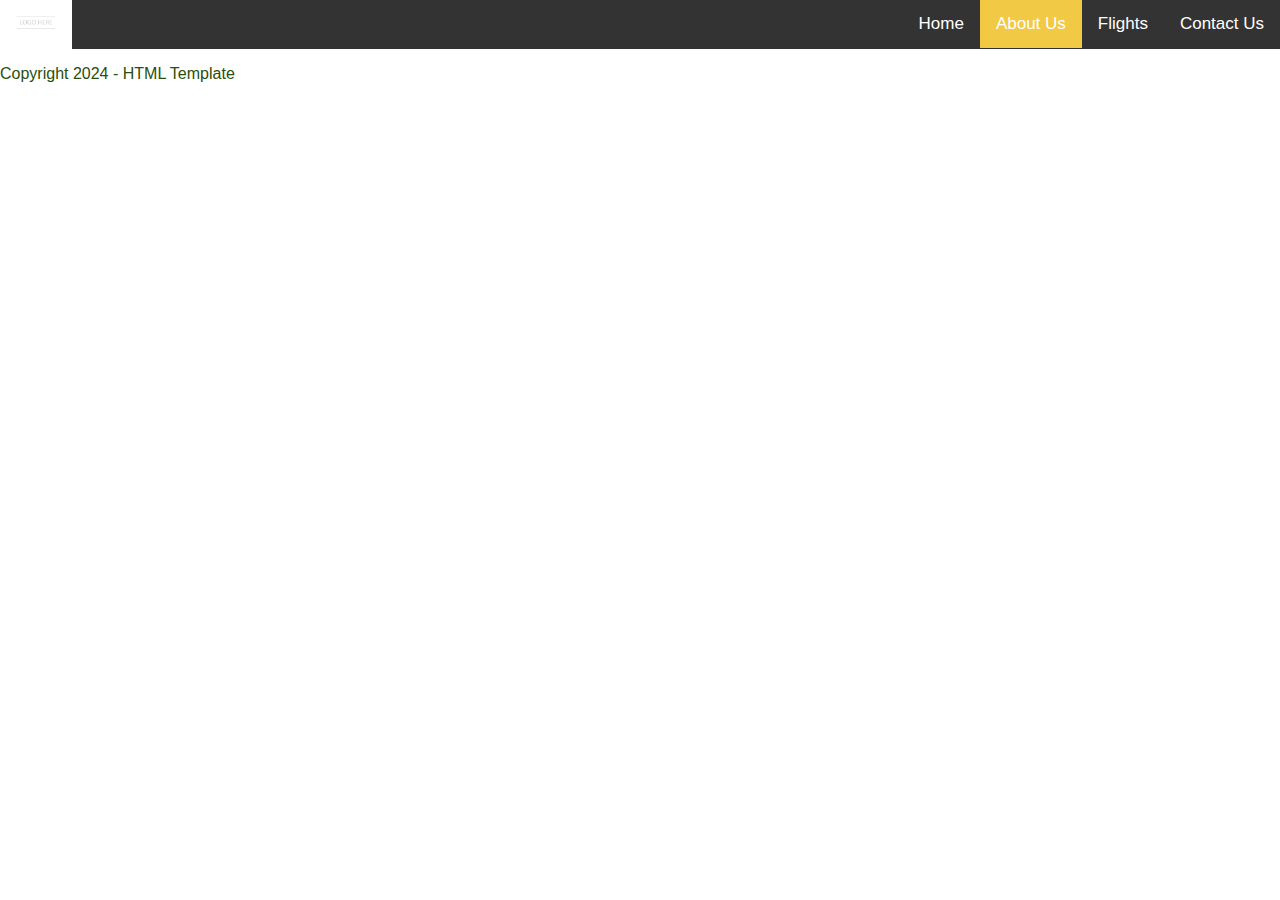
<file: Pages/about.html>
<!DOCTYPE html>
<html lang="en">
<head>
    <meta charset="UTF-8" >
    <meta http-equiv="X-UX-Compatible" content="IE-edge">
    <meta name="viewport" content="width-device-width, initial-scale-1.0">
    <meta name="keyword" content="HTML, CSS, Template, Bootstrap">
    <meta name="author" content="Hendrik, Odendaal, 221140">

    <title>HTML Template</title>

    <link rel="stylesheet" href="../Css/main.css">
</head> 
<body>
<nav>
    <div class="topNav">
        <a href="index.html"> <img src="../assets/logo.png" width="40px" ></a>
        <div class="topNavRight">
         <a  href="../index.html">Home</a>
         <a class="active" href="about.html">About Us</a>
         <a href="flight.html">Flights</a>
         <a href="contact.html">Contact Us</a>
        </div>
     </div>
</nav>
    <header>

    </header>
    <section>

    </section>
    <footer>
         
    <p>Copyright 2024 - HTML Template</p>  
    </footer>



</body>

</html>
</file>
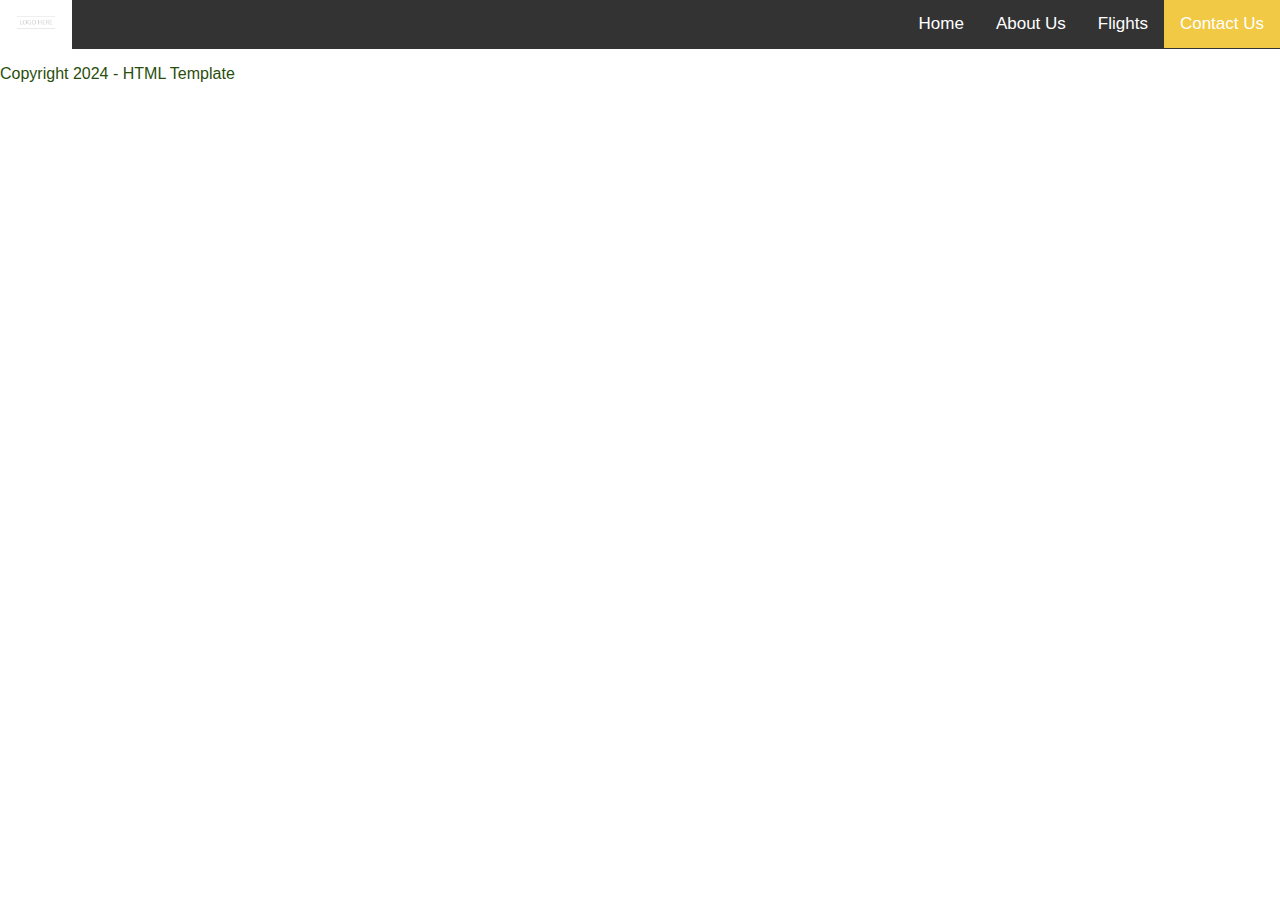
<file: Pages/contact.html>
<!DOCTYPE html>
<html lang="en">
<head>
    <meta charset="UTF-8" >
    <meta http-equiv="X-UX-Compatible" content="IE-edge">
    <meta name="viewport" content="width-device-width, initial-scale-1.0">
    <meta name="keyword" content="HTML, CSS, Template, Bootstrap">
    <meta name="author" content="Hendrik, Odendaal, 221140">

    <title>HTML Template</title>

    <link rel="stylesheet" href="../Css/main.css">
</head> 
<body>
<nav>
    <div class="topNav">
        <a href="index.html"> <img src="../assets/logo.png" width="40px" ></a>
        <div class="topNavRight">
         <a  href="../index.html">Home</a>
         <a href="about.html">About Us</a>
         <a href="flight.html">Flights</a>
         <a class="active" href="contact.html">Contact Us</a>
        </div>
     </div>
</nav>
    <header>

    </header>
    <section>

    </section>
    <footer>
         
    <p>Copyright 2024 - HTML Template</p>  
    </footer>



</body>

</html>
</file>
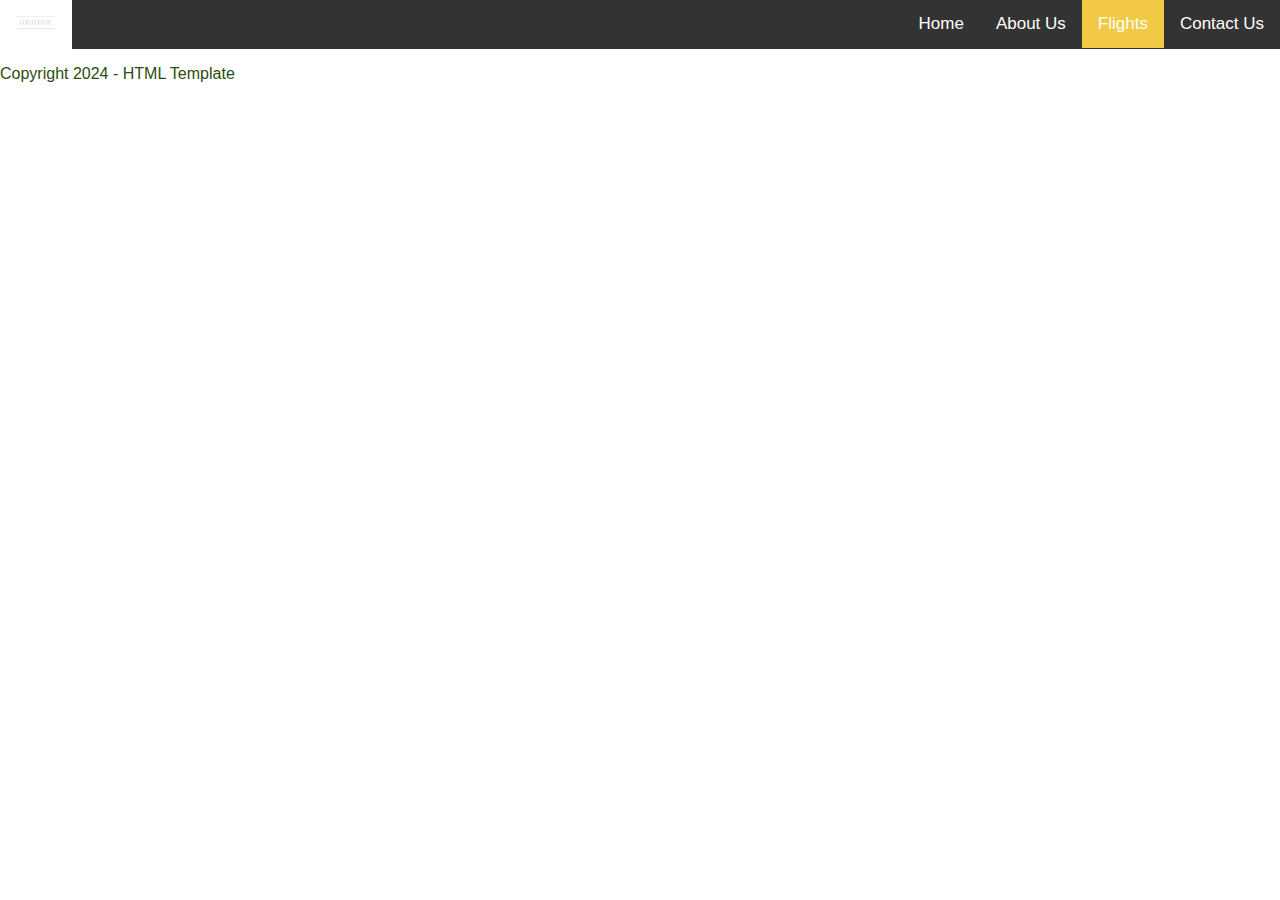
<file: Pages/flight.html>
<!DOCTYPE html>
<html lang="en">
<head>
    <meta charset="UTF-8" >
    <meta http-equiv="X-UX-Compatible" content="IE-edge">
    <meta name="viewport" content="width-device-width, initial-scale-1.0">
    <meta name="keyword" content="HTML, CSS, Template, Bootstrap">
    <meta name="author" content="Hendrik, Odendaal, 221140">

    <title>HTML Template</title>

    <link rel="stylesheet" href="../Css/main.css">
</head> 
<body>
    <nav>
        <div class="topNav">
            <a href="index.html"> <img src="../assets/logo.png" width="40px" ></a>
            <div class="topNavRight">
             <a  href="../index.html">Home</a>
             <a href="about.html">About Us</a>
             <a class="active" href="flight.html">Flights</a>
             <a href="contact.html">Contact Us</a>
            </div>
         </div>
    </nav>
    <header>

    </header>
    <section>

    </section>
    <footer>
         
    <p>Copyright 2024 - HTML Template</p>  
    </footer>



</body>

</html>
</file>
<file: Css/main.css>
body {
  margin: 0;
  font-family: Arial, Helvetica, sans-serif;
}

.topNav {
  overflow: hidden;
  background-color: #333;
}

.topNav a {
  float: left;
  color: #ffffff;
  text-align: center;
  padding: 14px 16px;
  font-size: 17px;
  text-decoration: none;
}

.topNavRight {
  float: right;
}

.topNav a.active {
  background-color: #f1c945;
  color: #ffffff;
}

.topNav a:hover {
  background-color: #ffffff;
  color: #000000;
}

header img {
    width: 50%;
    display: block;
    margin-left: auto;
    margin-right: auto;
    margin-top: 2em;
    opacity: 1;
    border-radius: 20px;
}

p {
    font-family: Verdana, Geneva, Tahoma, sans-serif;
    font-size: 16px;
    color: #2a4e0b;
    text-align: justify;
}

h1 {
    text-align: center;
    text-transform: uppercase;
    letter-spacing: 3px;
}

.text {
    padding-left: 2em;
    padding-right: 2em;
}

.imgTextOverlay {
    position: relative;
    text-align: center;
    color: #2e2e2e;
    font-size: 40px;
}

.imgTextOverlay img {
    width: 100%;
}

.bottomLeft {
    position: absolute;
    bottom: 50px;
    left: 16px;
}

.bottomRight {
    position: absolute;
    bottom: 50px;
    right: 16px;
}

.topLeft {
    position: absolute;
    top: 8px;
    left: 16px;
}

.topRight {
    position: absolute;
    top: 8px;
    right: 16px;
}

.center {
    position: absolute;
    top: 50%;
    left: 50%;
    transform: translate(-50%, -50%);
}

#filters {
   filter: grayscale(100%);
    /*filter: sepia(100%);*/
   /* filter: blur(1px);*/
}

#filters:hover {
    filter: none;
}

.container {
    position: relative;
    width: 50%;
}

.image {
    display: block;
    width: 100%;
    height: auto;
}

.overlay {
    position: absolute;
    top: 0;
    bottom: 0;
    left: 0;
    right: 0;
    height: 100%;
    width: 100%;
    opacity: 0;
    transition: .5s ease;
    background-color: #333;
}

.container:hover .overlay {
    opacity: 1;
}

.overlayText {
    text-align: center;
    color: #ffffff;
    font-size: 20px;
    position: absolute;
    top: 50%;
    left: 50%;
    transform: translate(-50%, -50%);
    -ms-transform: (-50%, -50%);
}
</file>
